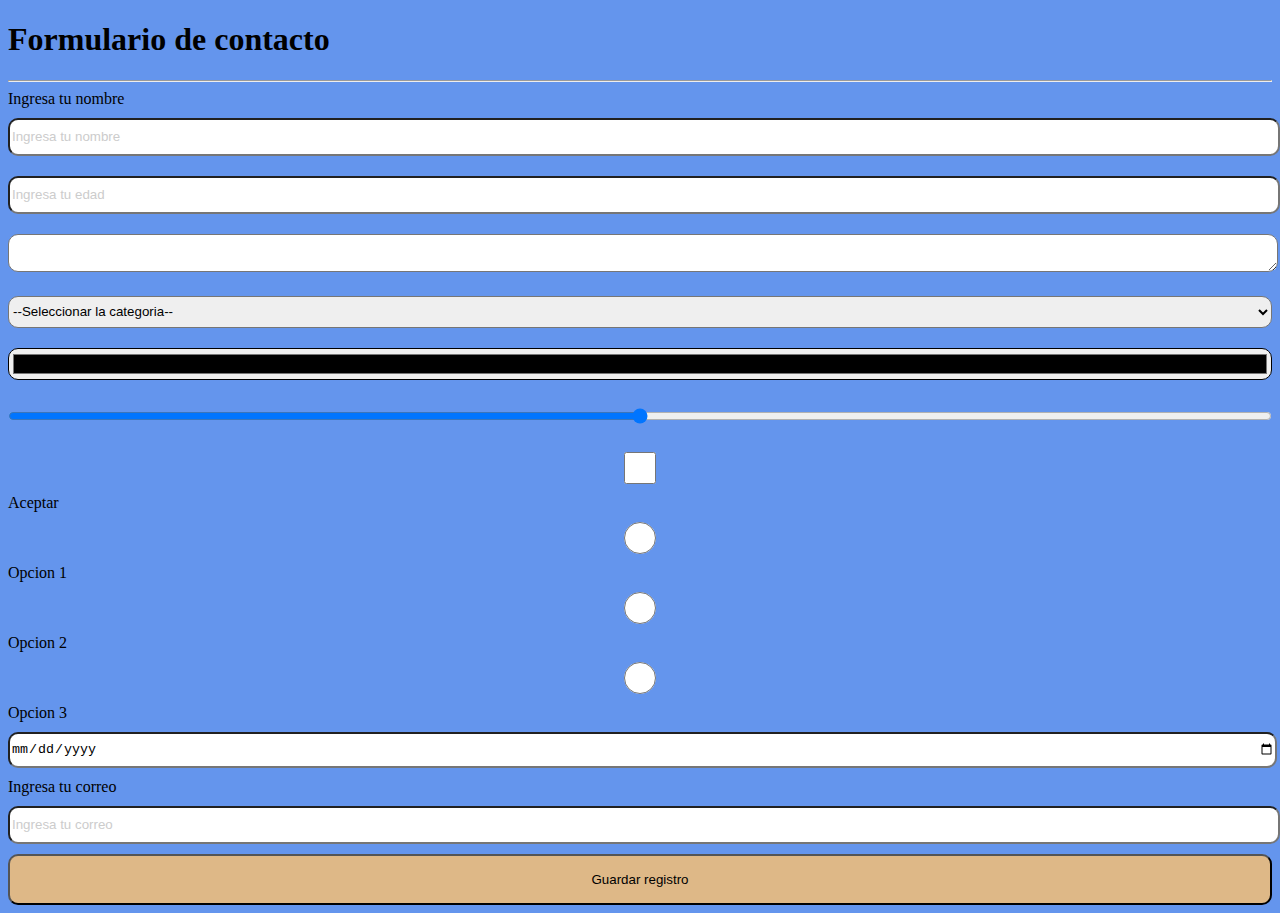
<file: formulario.html>
<!DOCTYPE html>
<html lang="es">

<head>
    <meta charset="UTF-8">
    <meta http-equiv="X-UA-Compatible" content="IE=edge">
    <meta name="viewport" content="width=device-width, initial-scale=1.0">
    <title>Formularios</title>
    <link rel="stylesheet" href="style.css">
</head>

<body>
    <section id="contacto">
        <h1>Formulario de contacto</h1>
        <hr />
        <div>
            <form>
                <label for="nombre">Ingresa tu nombre</label>
                <input type="text" name="nombre" id="nombre" placeholder="Ingresa tu nombre" />
                <input type="number" name="edad" id="edad" placeholder="Ingresa tu edad" />

                <textarea></textarea>

                <select>
                    <option value="1">--Seleccionar la categoria--</option>
                    <option value="2">Escuelas</option>
                    <option value="3">Restaurantes</option>
                    <option value="4">Servicios públicos</option>
                </select>

                <input type="color" name="color" id="color" />
                <input type="range" max="100" min="10" name="rango" id="rango" />
                <input type="checkbox" /> Aceptar
                <input type="radio" name="tendencia">Opcion 1
                <input type="radio" name="tendencia">Opcion 2
                <input type="radio" name="tendencia">Opcion 3
                <input type="date" name="fecha" />
                <label for="correo">Ingresa tu correo
                </label>
                <input type="email" name="correo" placeholder="Ingresa tu correo" />
                <button>Guardar registro</button>
            </form>
        </div>
    </section>
</body>

</html>
</file>
<file: style.css>
body {
    background-color: cornflowerblue;
}

input,
textarea,
select {
    width: 100%;
    height: 2rem;
    margin: 10px 0px;
    border-radius: 10px;
}

button {
    background-color: burlywood;
    width: 100%;
    padding: 1rem;
    border-radius: 10px;

}

::placeholder {
    color: #ccc;
}
</file>
